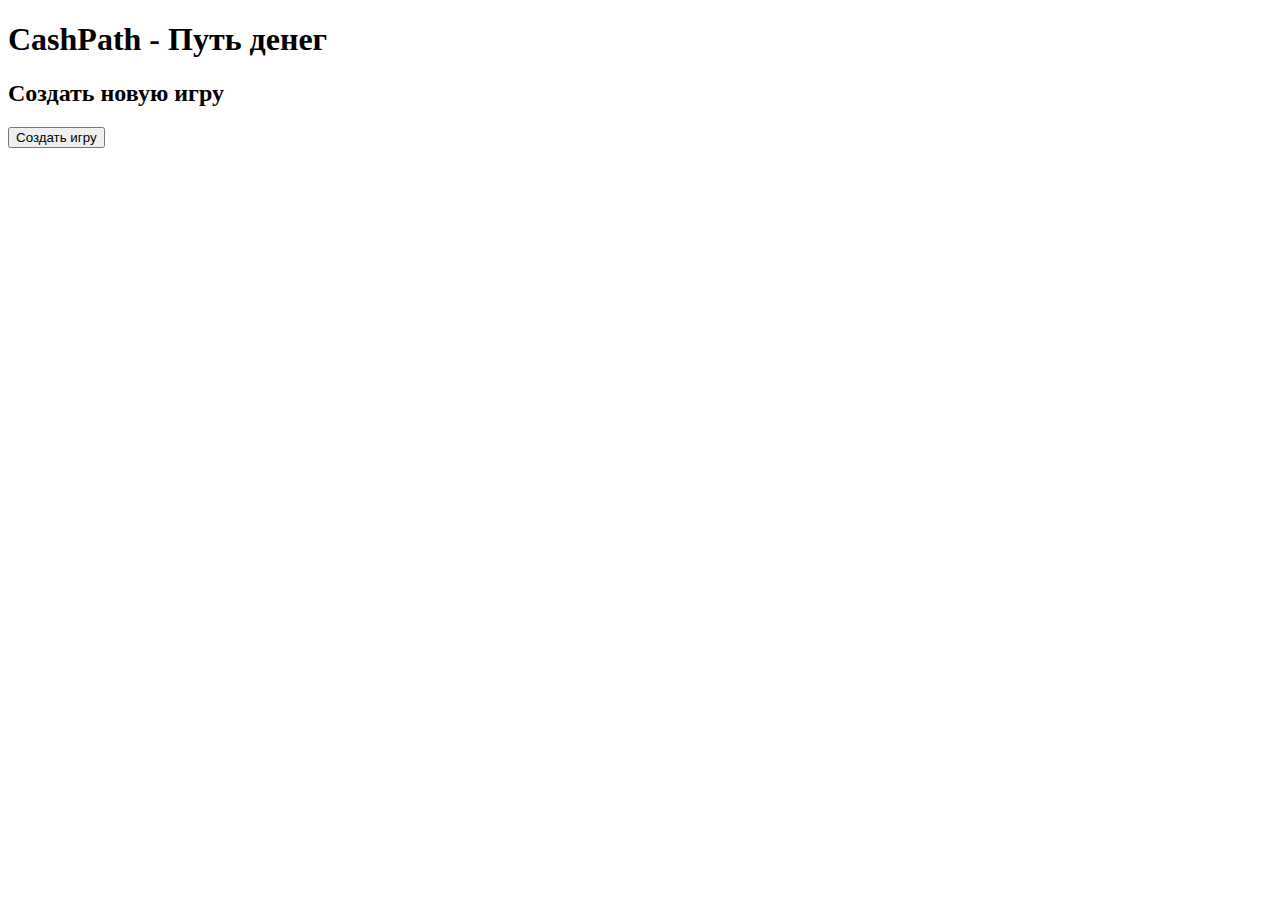
<file: src/main/resources/templates/index.html>
<!DOCTYPE html>
<html xmlns:th="http://www.thymeleaf.org">
<head>
    <title>CashPath - Путь денег</title>
    <meta charset="UTF-8">
</head>
<body>
<h1>CashPath - Путь денег</h1>

<h2>Создать новую игру</h2>
<form th:action="@{/create-game}" method="post">
    <button type="submit">Создать игру</button>
</form>

</body>
</html>
</file>
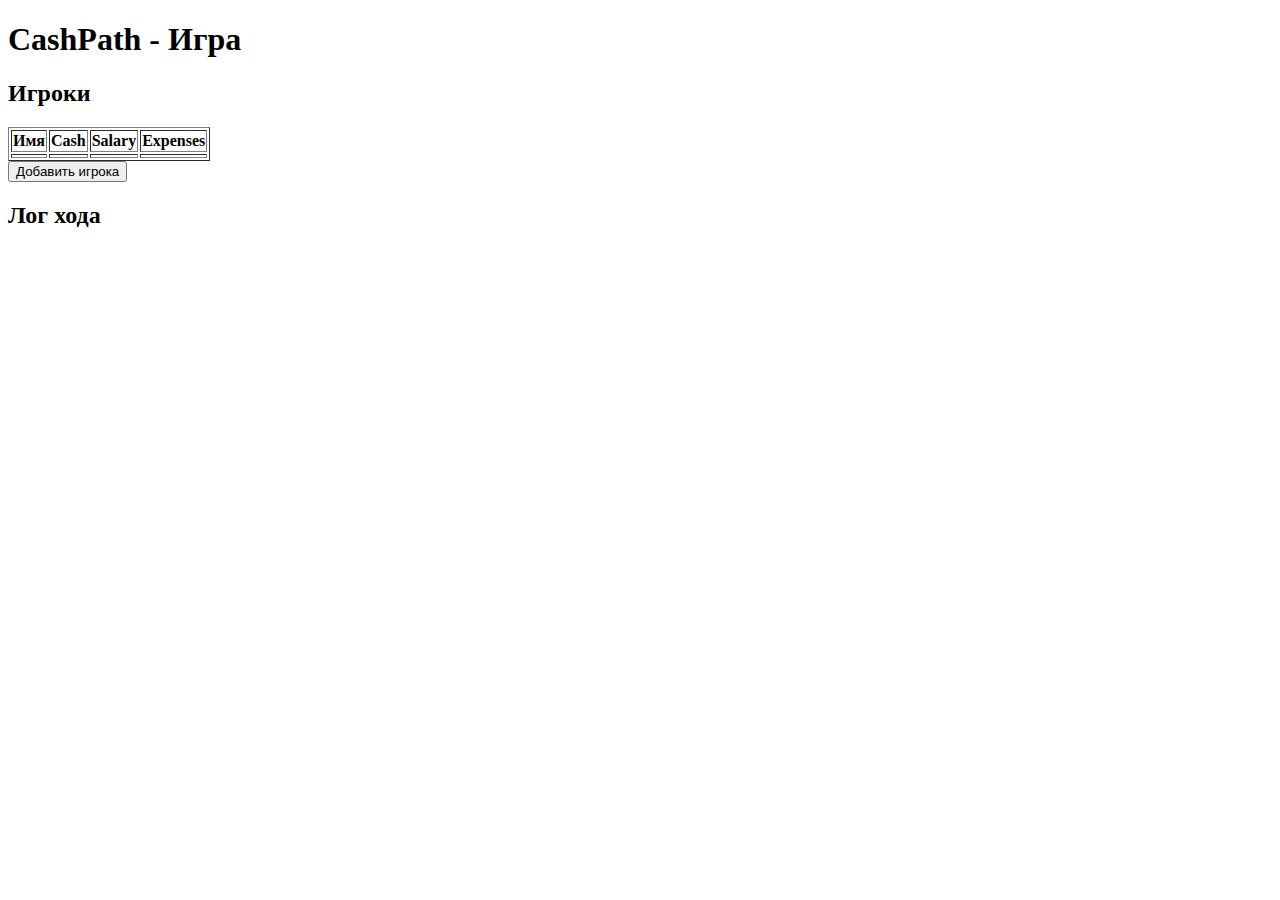
<file: src/main/resources/templates/game.html>
<!DOCTYPE html>
<html xmlns:th="http://www.thymeleaf.org">
<head>
    <title>CashPath - Игра</title>
    <meta charset="UTF-8">
    <script>
        function move(gameId) {
            fetch(`/api/games/${gameId}/move`, { method: 'POST' })
                .then(response => response.text())
                .then(data => {
                    document.getElementById("log").innerText = data;
                    location.reload();
                });
        }

        function addPlayer(gameId) {
            const name = prompt("Введите имя игрока:");
            if(name) {
                fetch(`/api/games/${gameId}/players`, {
                    method: 'POST',
                    headers: { 'Content-Type': 'application/json' },
                    body: JSON.stringify({ name })
                }).then(() => location.reload());
            }
        }
    </script>
</head>
<body>
<h1>CashPath - Игра</h1>

<h2>Игроки</h2>
<table border="1">
    <tr>
        <th>Имя</th>
        <th>Cash</th>
        <th>Salary</th>
        <th>Expenses</th>
    </tr>
    <tr th:each="player : ${game.players}">
        <td th:text="${player.name}"></td>
        <td th:text="${player.cash}"></td>
        <td th:text="${player.salary}"></td>
        <td th:text="${player.monthlyExpenses}"></td>
    </tr>
</table>

<button th:onclick="'addPlayer(' + ${game.id} + ')'" >Добавить игрока</button>
<div id="log" th:text="${log}"></div>


<h2>Лог хода</h2>
<div id="log"></div>

</body>
</html>
</file>
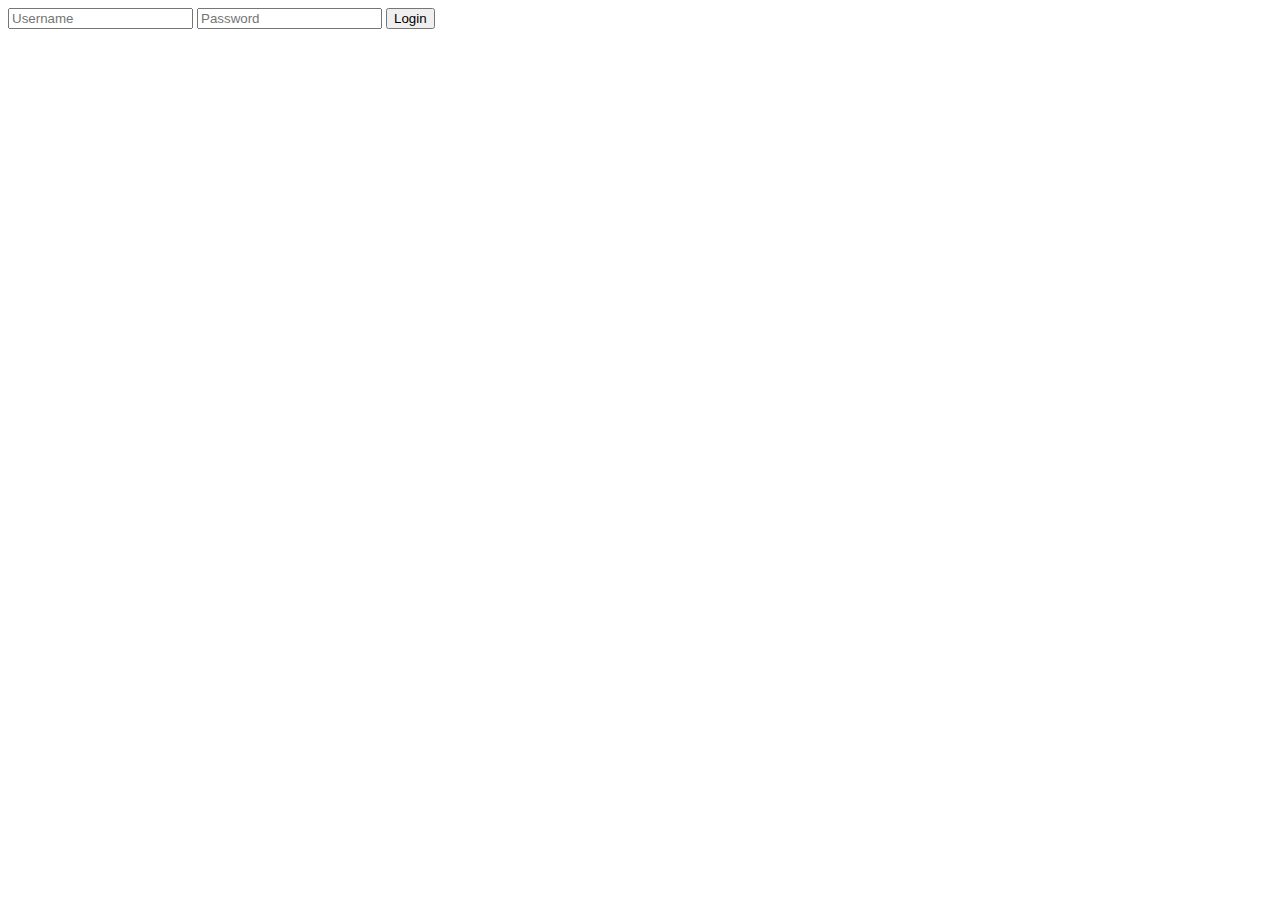
<file: src/main/resources/templates/login.html>
<!DOCTYPE html>
<html xmlns:th="http://www.thymeleaf.org">
<head>
    <title>Admin page</title>
    <meta charset="UTF-8">
</head>
<body>
<form method="post" th:action="@{/login}">
    <input type="hidden" th:name="${_csrf.parameterName}" th:value="${_csrf.token}"/>
    <input name="username" placeholder="Username"/>
    <input type="password" name="password" placeholder="Password"/>
    <button type="submit">Login</button>
</form>
</body>
</html>
</file>
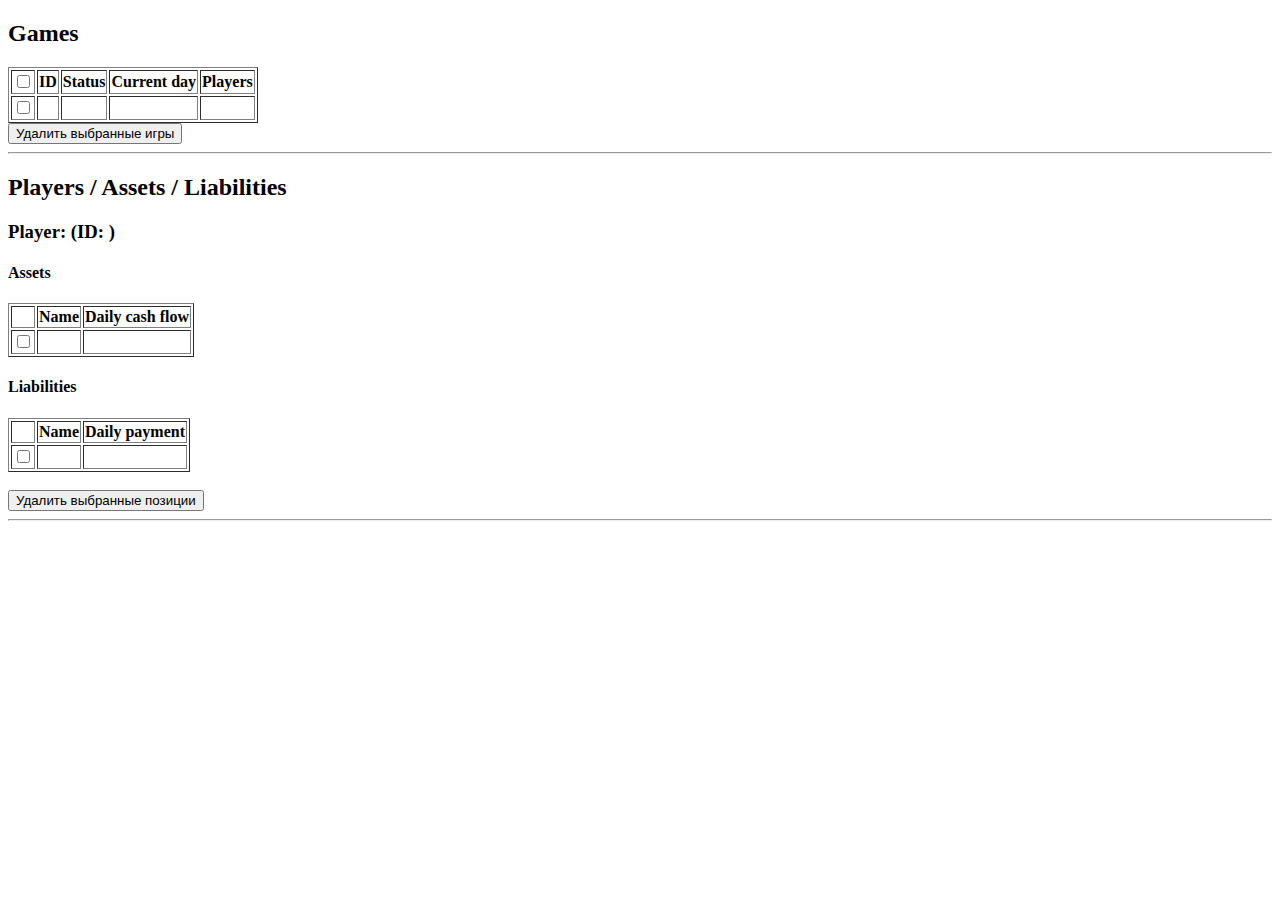
<file: src/main/resources/templates/admin/dashboard.html>
<!DOCTYPE html>
<html lang="ru" xmlns:th="http://www.thymeleaf.org">
<head>
    <meta charset="UTF-8">
    <title>Admin panel</title>
</head>
<body>

<h2>Games</h2>

<form th:action="@{/admin/games/delete}" method="post">
    <table border="1">
        <thead>
        <tr>
            <th><input type="checkbox" onclick="toggleAll(this)"></th>
            <th>ID</th>
            <th>Status</th>
            <th>Current day</th>
            <th>Players</th>
        </tr>
        </thead>
        <tbody>
        <tr th:each="game : ${games}">
            <td><input type="checkbox" name="gameIds" th:value="${game.id}"></td>
            <td th:text="${game.id}"></td>
            <td th:text="${game.status}"></td>
            <td th:text="${game.currentDay}"></td>
            <td th:text="${#lists.size(game.players)}"></td>
        </tr>
        </tbody>
    </table>

    <button type="submit"
            onclick="return confirm('Удалить выбранные игры?')">
        Удалить выбранные игры
    </button>
</form>

<hr/>

<h2>Players / Assets / Liabilities</h2>

<div th:each="player : ${players}" style="margin-bottom:30px;">
    <h3>
        Player:
        <span th:text="${player.name}"></span>
        (ID: <span th:text="${player.id}"></span>)
    </h3>

    <form th:action="@{/admin/players/{id}/positions/delete(id=${player.id})}"
          method="post"
          th:object="${player}">

        <h4>Assets</h4>
        <table border="1">
            <thead>
            <tr>
                <th></th>
                <th>Name</th>
                <th>Daily cash flow</th>
            </tr>
            </thead>
            <tbody>
            <tr th:each="asset : ${player.assets}">
                <td>
                    <input type="checkbox"
                           name="assetIds"
                           th:value="${asset.id}">
                </td>
                <td th:text="${asset.name}"></td>
                <td th:text="${asset.dailyCashFlow}"></td>
            </tr>
            </tbody>
        </table>

        <h4>Liabilities</h4>
        <table border="1">
            <thead>
            <tr>
                <th></th>
                <th>Name</th>
                <th>Daily payment</th>
            </tr>
            </thead>
            <tbody>
            <tr th:each="liability : ${player.liabilities}">
                <td>
                    <input type="checkbox"
                           name="liabilityIds"
                           th:value="${liability.id}">
                </td>
                <td th:text="${liability.name}"></td>
                <td th:text="${liability.dailyPayment}"></td>
            </tr>
            </tbody>
        </table>

        <br/>

        <button type="submit"
                onclick="return confirm('Удалить выбранные активы и пассивы?')">
            Удалить выбранные позиции
        </button>
    </form>

    <hr/>
</div>

<script>
    function toggleAll(source) {
        document.querySelectorAll('input[name="gameIds"]')
            .forEach(cb => cb.checked = source.checked);
    }
</script>

</body>
</html>
</file>
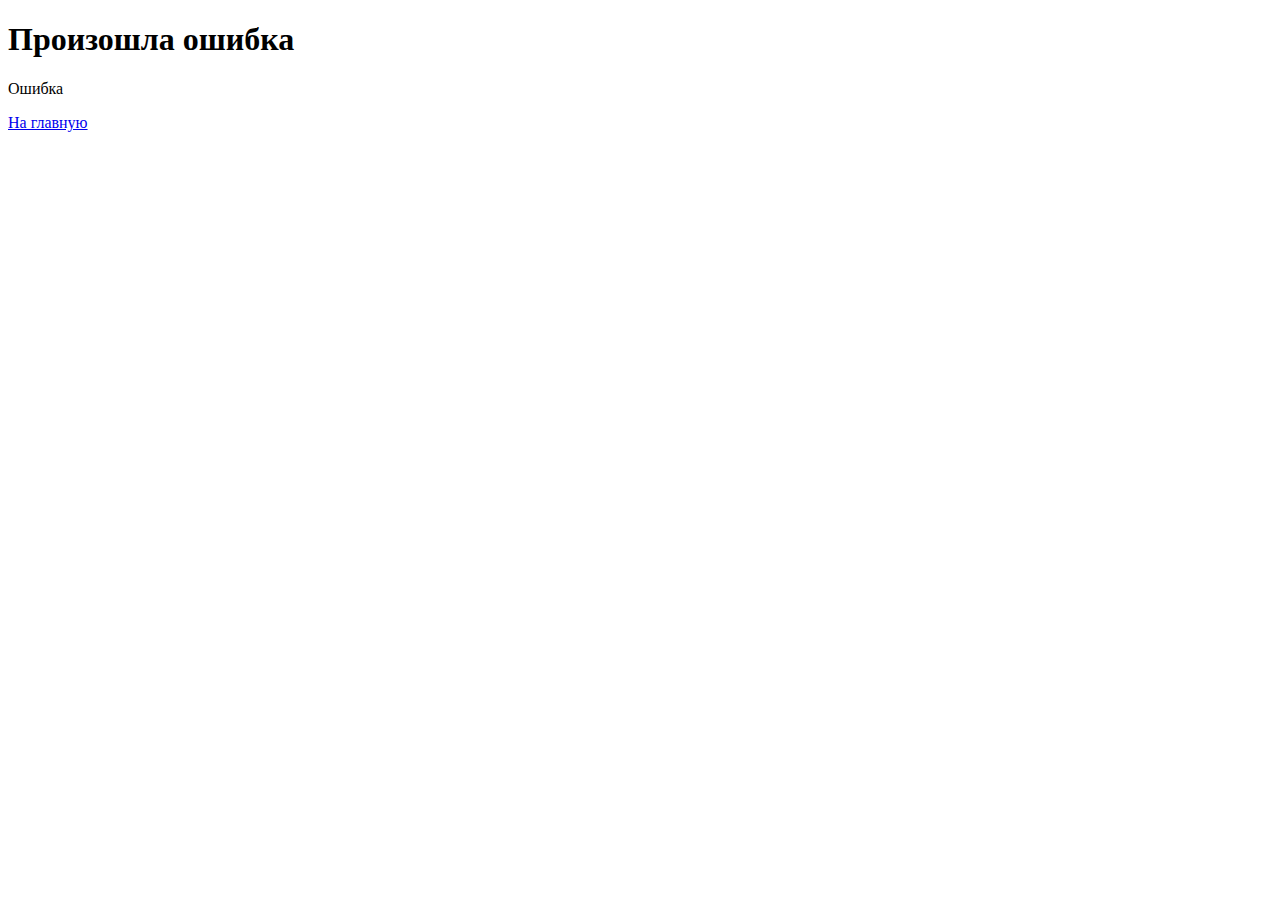
<file: src/main/resources/templates/error/generic.html>
<!DOCTYPE html>
<html xmlns:th="http://www.thymeleaf.org">
<head>
    <meta charset="UTF-8">
    <title>Ошибка</title>
</head>
<body>
<h1>Произошла ошибка</h1>
<p th:text="${error}">Ошибка</p>
<a href="/">На главную</a>
</body>
</html>
</file>
